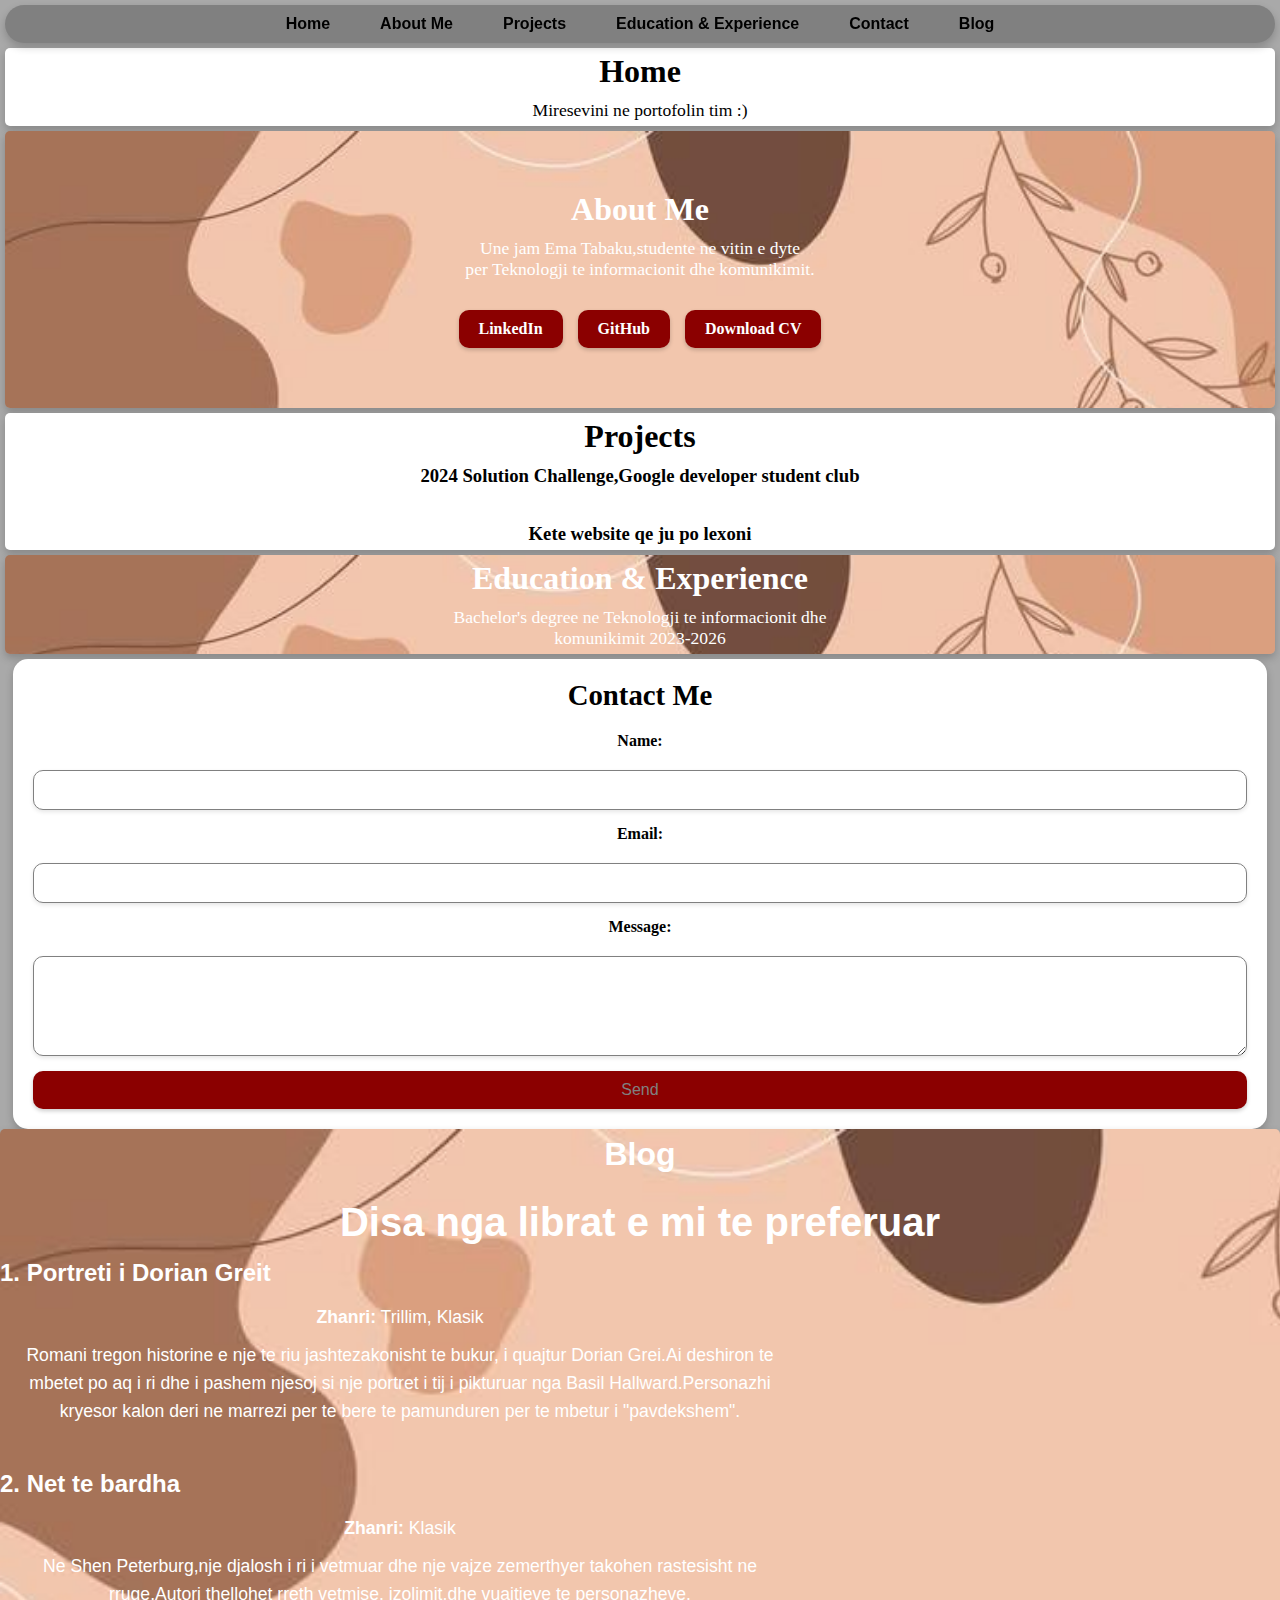
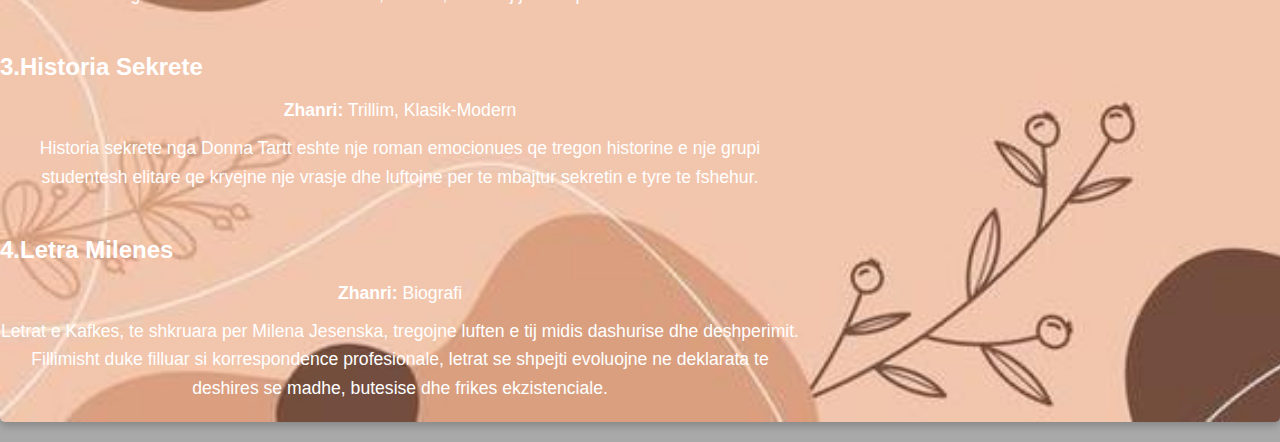
<file: index.html>
<html>
<head>
    <meta charset="UTF-8">
    <meta name="viewport" content="width=device-width, initial-scale=1.0">
    <title>Portfolio</title>
    <link rel="stylesheet" href="styles.css">
</head>
<body>
    <nav>
        <ul>
            <li><a href="#home">Home</a></li>
            <li><a href="#aboutMe">About Me</a></li>
            <li><a href="#projects">Projects</a></li>
            <li><a href="#educationExperience">Education & Experience</a></li>
            <li><a href="#contact">Contact</a></li>
            <li><a href="#blog">Blog</a></li>
        </ul>
    </nav>

    <section id="home">
        <h1>Home</h1>
        <p>Miresevini ne portofolin tim :) </p>
    </section>

    <section id="aboutMe">
        <h1>About Me</h1>
        <p>Une jam Ema Tabaku,studente ne vitin e dyte <br>per Teknologji te informacionit dhe komunikimit.</p>

        <div class="about-buttons">
            <a href="https://www.linkedin.com/in/ema-tabaku-5a89a72a8/" target="_blank" class="button">LinkedIn</a>
            <a href="https://github.com/ematabaku" target="_blank" class="button">GitHub</a>
            <a href="EmaTabaku.pdf" download class="button">Download CV</a>
        </div>

    </section>

    <section id="projects">
        <h1>Projects</h1>
        <body>
        <ul>
        <h3><li>2024 Solution Challenge,Google developer student club</li></h3>
        <br>
        <br>
        <h3><li>Kete website qe ju po lexoni</li></h3>
        </ul>
        </body>
    </section>

    <section id="educationExperience">
        <h1>Education & Experience</h1>
        <p>Bachelor's degree ne Teknologji te informacionit dhe<br> komunikimit 2023-2026</p>
    </section>
    

    <section id="contact">
        <h2>Contact Me</h2>
        <form id="contact-form">
          <script src="scrripts.js"></script>
            <label for="name">Name:</label>
          <input type="text" id="name" name="name" required>
      
          <label for="email">Email:</label>
          <input type="email" id="email" name="email" required>
      
          <label for="message">Message:</label>
          <textarea id="message" name="message" required></textarea>
      
          <button type="submit">Send</button>
        </form>
      </section>

    <section id="blog">
        <h1>Blog</h1>
        <header>
            <h1>Disa nga librat e mi te preferuar</h1>
            <article>
                <h2>1. Portreti i Dorian Greit</h2>
                <p><strong>Zhanri:</strong> Trillim, Klasik</p>
                <p>Romani tregon historine e nje te riu jashtezakonisht te bukur, i quajtur Dorian Grei.Ai deshiron te mbetet po aq i ri dhe i pashem njesoj si nje portret i tij i pikturuar nga Basil Hallward.Personazhi kryesor kalon deri ne marrezi per te bere te pamunduren per te mbetur i "pavdekshem".
                </p>
            </article>

            <article>
                <h2>2. Net te bardha</h2>
                <p><strong>Zhanri:</strong> Klasik</p>
                <p>Ne Shen Peterburg,nje djalosh i ri i vetmuar dhe nje vajze zemerthyer takohen rastesisht ne rruge.Autori thellohet rreth vetmise, izolimit,dhe vuajtjeve te personazheve.

            </article>

            <article>
                <h2>3.Historia Sekrete</h2>
                <p><strong>Zhanri:</strong> Trillim, Klasik-Modern</p>
                <p>Historia sekrete nga Donna Tartt eshte nje roman emocionues qe tregon historine e nje grupi studentesh elitare qe kryejne nje vrasje dhe luftojne per te mbajtur sekretin e tyre te fshehur.</p>
            </article>

            <article>
                <h2>4.Letra Milenes</h2>
                <p><strong>Zhanri:</strong> Biografi</p>
                <p>Letrat e Kafkes, te shkruara per Milena Jesenska, tregojne luften e tij midis dashurise dhe deshperimit. Fillimisht duke filluar si korrespondence profesionale, letrat se shpejti evoluojne ne deklarata te deshires se madhe, butesise dhe frikes ekzistenciale.
                    </p>
            </article>
        </header>
            </article>
        </main>



    </section>
</body>
</html>
</file>
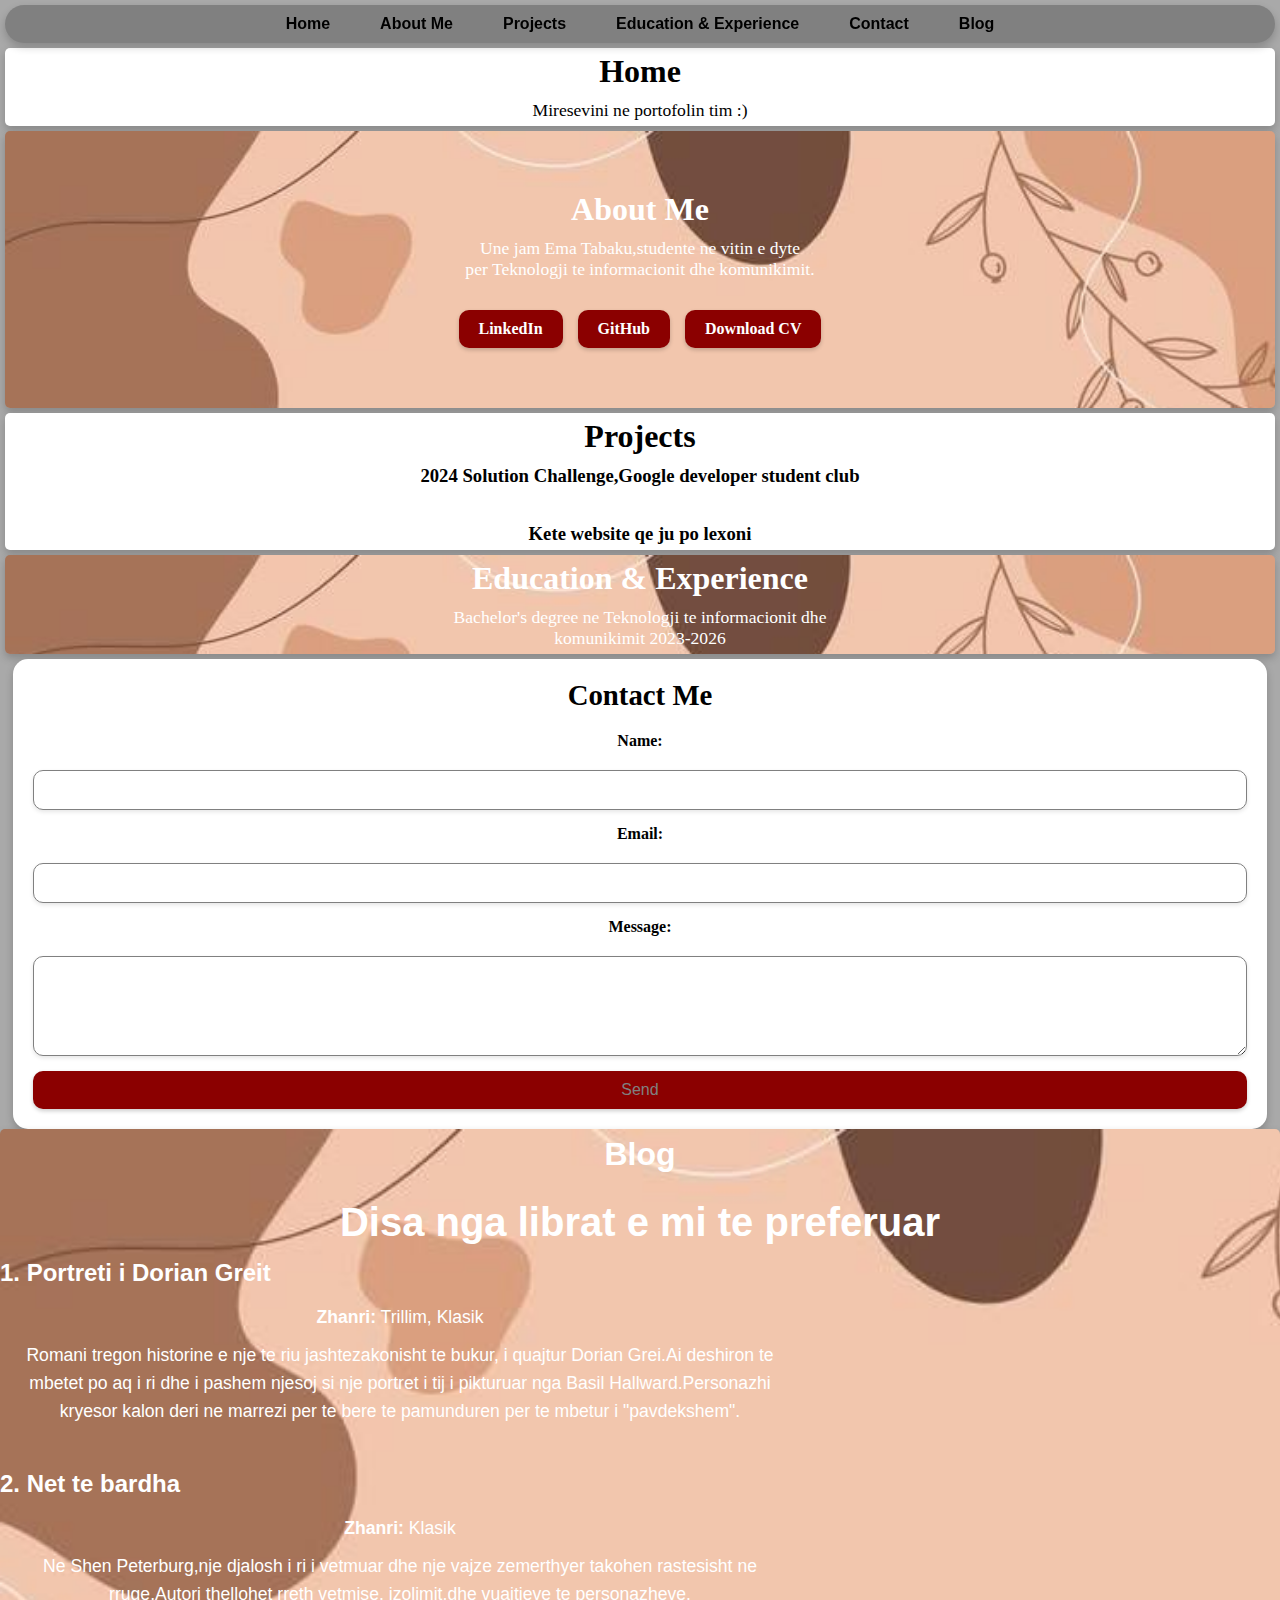
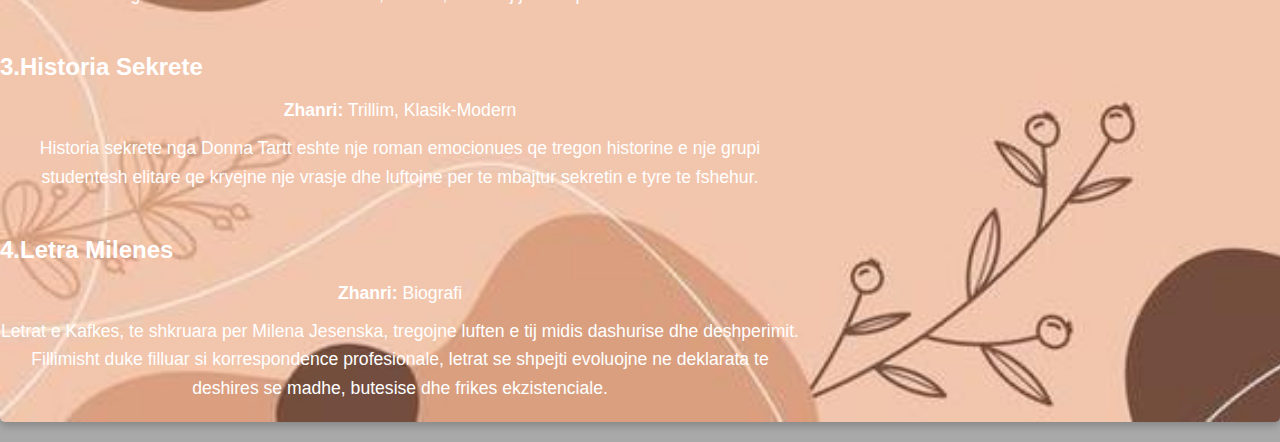
<file: index (1).html>
<html>
<head>
    <meta charset="UTF-8">
    <meta name="viewport" content="width=device-width, initial-scale=1.0">
    <title>Portfolio</title>
    <link rel="stylesheet" href="styles.css">
</head>
<body>
    <nav>
        <ul>
            <li><a href="#home">Home</a></li>
            <li><a href="#aboutMe">About Me</a></li>
            <li><a href="#projects">Projects</a></li>
            <li><a href="#educationExperience">Education & Experience</a></li>
            <li><a href="#contact">Contact</a></li>
            <li><a href="#blog">Blog</a></li>
        </ul>
    </nav>
    <section id="home">
        <h1>Home</h1>
        <p>Miresevini ne portofolin tim :) </p>
    </section>

    <section id="aboutMe">
        <h1>About Me</h1>
        <p>Une jam Ema Tabaku,studente ne vitin e dyte <br>per Teknologji te informacionit dhe komunikimit.</p>

        <div class="about-buttons">
            <a href="https://www.linkedin.com/in/ema-tabaku-5a89a72a8/" target="_blank" class="button">LinkedIn</a>
            <a href="https://github.com/ematabaku" target="_blank" class="button">GitHub</a>
            <a href="EmaTabaku.pdf" download class="button">Download CV</a>
        </div>

    </section>

    <section id="projects">
        <h1>Projects</h1>
        <body>
        <ul>
        <h3><li>2024 Solution Challenge,Google developer student club</li></h3>
        <br>
        <br>
        <h3><li>Kete website qe ju po lexoni</li></h3>
        </ul>
        </body>
    </section>

    <section id="educationExperience">
        <h1>Education & Experience</h1>
        <p>Bachelor's degree ne Teknologji te informacionit dhe<br> komunikimit 2023-2026</p>
    </section>
    

    <section id="contact">
        <h2>Contact Me</h2>
        <form id="contact-form">
            <script src="scrripts.js"></script>

            <label for="name">Name:</label>
          <input type="text" id="name" name="name" required>
          
          <label for="email">Email:</label>
          <input type="email" id="email" name="email" required>
      
          <label for="message">Message:</label>
          <textarea id="message" name="message" required></textarea>
      
          <button type="submit">Send</button>
        </form>
      </section>

    <section id="blog">
        <h1>Blog</h1>
        <header>
            <h1>Disa nga librat e mi te preferuar</h1>
            <article>
                <h2>1. Portreti i Dorian Greit</h2>
                <p><strong>Zhanri:</strong> Trillim, Klasik</p>
                <p>Romani tregon historine e nje te riu jashtezakonisht te bukur, i quajtur Dorian Grei.Ai deshiron te mbetet po aq i ri dhe i pashem njesoj si nje portret i tij i pikturuar nga Basil Hallward.Personazhi kryesor kalon deri ne marrezi per te bere te pamunduren per te mbetur i "pavdekshem". </p>
            </article>

            <article>
                <h2>2. Net te bardha</h2>
                <p><strong>Zhanri:</strong> Klasik</p>
                <p>Ne Shen Peterburg,nje djalosh i ri i vetmuar dhe nje vajze zemerthyer takohen rastesisht ne rruge.Autori thellohet rreth vetmise, izolimit,dhe vuajtjeve te personazheve.

            </article>

            <article>
                <h2>3.Historia Sekrete</h2>
                <p><strong>Zhanri:</strong> Trillim, Klasik-Modern</p>
                <p>Historia sekrete nga Donna Tartt eshte nje roman emocionues qe tregon historine e nje grupi studentesh elitare qe kryejne nje vrasje dhe luftojne per te mbajtur sekretin e tyre te fshehur.</p>
            </article>

            <article>
                <h2>4.Letra Milenes</h2>
                <p><strong>Zhanri:</strong> Biografi</p>
                <p>Letrat e Kafkes, te shkruara per Milena Jesenska, tregojne luften e tij midis dashurise dhe deshperimit. Fillimisht duke filluar si korrespondence profesionale, letrat se shpejti evoluojne ne deklarata te deshires se madhe, butesise dhe frikes ekzistenciale.
                    </p>
            </article>
        </header>
            </article>
        </main>



    </section>
</body>
</html>
</file>
<file: styles.css>
* {
    margin: 0;
    padding: 0;
    box-sizing: border-box;
}

body {
    font-family: Tahoma, "Helvetica Neue", sans-serif;
    line-height: normal;
    background-color: darkgray;
}
nav{
    padding: 10px 20px;
    position: sticky;
    top: 0;
    z-index: 1000;
    background-color: grey;
    border-radius: 30px;
    box-shadow: 0 4px 8px rgba(0, 0, 0, 0.2); 
    margin: 5px;
}

nav ul {
    list-style: none;
    display: flex;
    justify-content: center;
    align-items: center;
    gap: 20px;
}

nav ul li {
    display: inline;
}

nav ul li a {
    text-decoration: none;
    color: rgb(0, 0, 0);
    font-weight: bold;
    padding: 10px 15px;
    transition: background-color 0.3s ease, color 0.3s ease;
}

nav ul li a:hover {
    background-color: white;
    border-radius: 5px;
    color: grey;
}

section {
    padding: 50px: 20px;
    text-align: center;
}

section:nth-child(odd) {
    font-family: "Times New Roman", serif;
    background-image: url('bgImage.jpg');
    background-size: cover;
    background-repeat: no-repeat;
    border-radius: 5px;
    box-shadow: 0 4px 8px rgba(0, 0, 0, 0.2); 
    padding: 5px;
    margin: 5px;
    color: white;
}

section:nth-child(even) {
    font-family: "Al Bayan", serif;
    background-color: white;
    border-radius: 5px;
    box-shadow: 0 4px 8px rgba(0, 0, 0, 0.2); 
    padding: 5px;
    margin: 5px;
}

section h1 {
    margin-bottom: 10px;
    font-size: 2rem;
}

section p {
    max-width: 800px;
    margin: 0 auto;
    font-size: 1.1rem;
}


#aboutMe {
    text-align: center;
    padding: 60px 30px;
}


.about-buttons {
    margin-top: 30px;
    display: flex;
    justify-content: center;
    gap: 15px; 
}


.about-buttons .button {
    background-color: darkred;
    color: white;
    text-decoration: none;
    padding: 10px 20px;
    border-radius: 10px;
    font-size: 1rem;
    font-weight: bold;
    box-shadow: 0 2px 4px rgba(0, 0, 0, 0.2);
    transition: background-color 0.3s ease, box-shadow 0.3s ease;
}

.about-buttons .button:hover {
    background-color: darkred;
    box-shadow: 0 4px 8px rgba(0, 0, 0, 0.3);
}



#contact {
    max-width: 98%;
    margin: 0 auto;
    padding: 20px;
    border-radius: 15px;
    box-shadow: 0 4px 8px rgba(0, 0, 0, 0.2);
    background-color: white;
}

#contact h2 {
    text-align: center;
    margin-bottom: 20px;
    font-size: 1.8rem;
}

#contact-form {
    display: flex;
    flex-direction: column;
    gap: 15px;
}

#contact-form label {
    font-weight: bold;
    margin-bottom: 5px;
}

#contact-form input,
#contact-form textarea {
    width: 100%;
    padding: 10px;
    border: 1px solid grey;
    border-radius: 10px;
    box-shadow: 0 2px 4px rgba(0, 0, 0, 0.1);
    font-size: 1rem;
}

#contact-form textarea {
    resize: vertical;
    height: 100px;
}

#contact-form button {
    background-color: darkred;
    color: grey;
    border: none;
    padding: 10px 15px;
    border-radius: 10px;
    font-size: 1rem;
    cursor: pointer;
    box-shadow: 0 2px 4px rgba(0, 0, 0, 0.2);
    transition: background-color 0.3s ease, box-shadow 0.3s ease;
}
#blog {
    font-family: Arial, sans-serif;
    line-height: 1.6;
    margin: 0;
    padding: 0;
    background-color: white;
    color: white;
}

#blog a   {
    background: burlywood;
    color: white;
    padding: 10px 0;
    text-align: center;
}

header h1 {
    margin: 0;
    font-size: 2.5rem;
    text-align: center;
}

main {
    max-width: 800px;
    margin: 20px auto;
    padding: 20px;
    background: white;
    border-radius: 5px;
    box-shadow: 0 2px 5px rgba(0, 0, 0, 0.1);
}

article {
    margin-bottom: 20px;
    border-bottom: 1px white;
    padding-bottom: 10px;
    text-align: center;
}

article h2 {
    margin-top: 0;
    color: white;
    text-align: left;
}

article p {
    margin: 10px 0;
}

footer {
    text-align: center;
    margin: 20px 0;
    font-size: 0.9rem;
    color: darkred;
}
</file>
